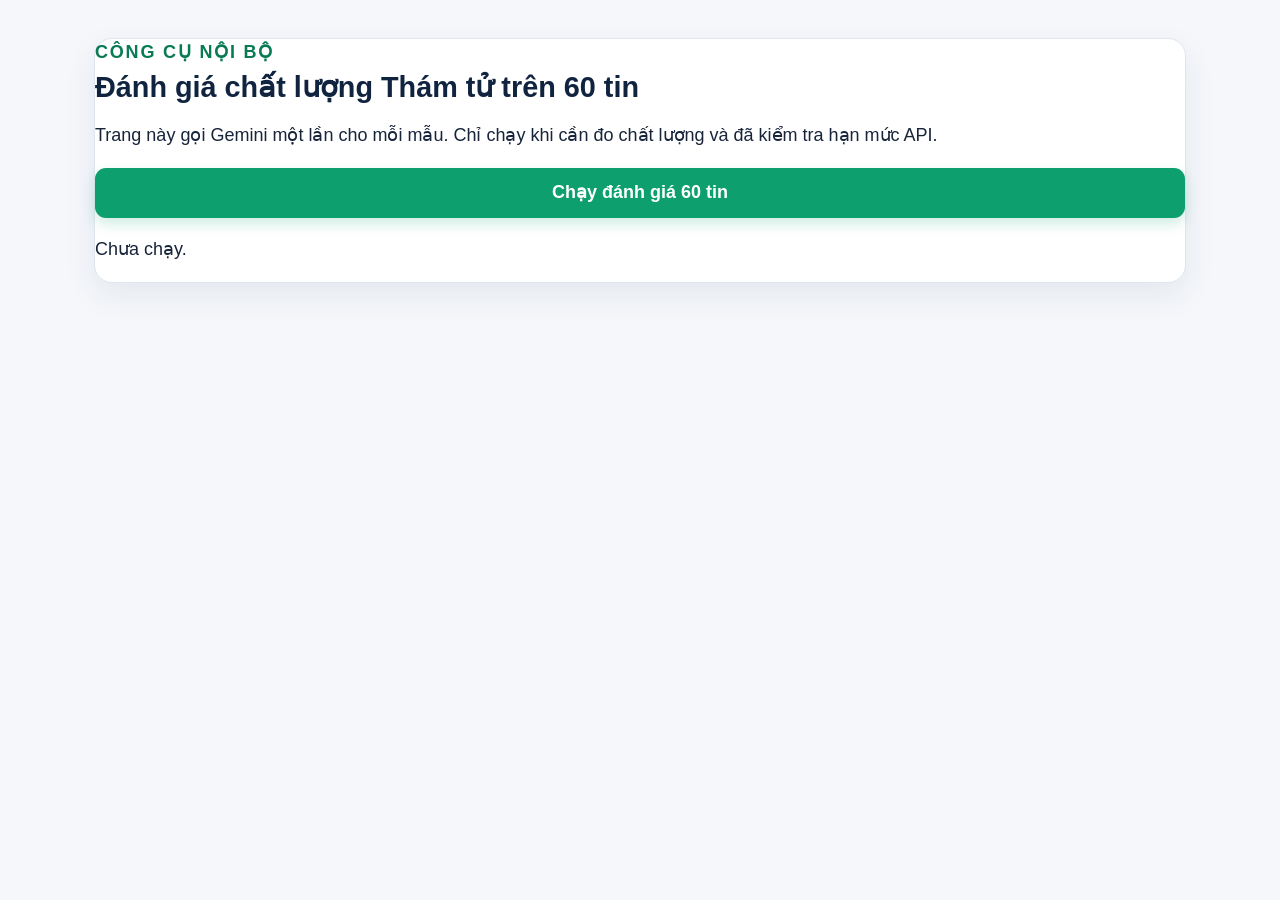
<file: evaluation.html>
<!DOCTYPE html>
<html lang="vi">
<head>
    <meta charset="UTF-8">
    <meta name="viewport" content="width=device-width, initial-scale=1.0">
    <title>ScamCheck - Đánh giá 60 tin</title>
    <link rel="stylesheet" href="style.css">
</head>
<body class="evaluation-page">
    <main>
        <div class="content-card evaluation-card">
            <p class="eyebrow">Công cụ nội bộ</p>
            <h1>Đánh giá chất lượng Thám tử trên 60 tin</h1>
            <p>Trang này gọi Gemini một lần cho mỗi mẫu. Chỉ chạy khi cần đo chất lượng và đã kiểm tra hạn mức API.</p>
            <button type="button" id="runEvaluationBtn" class="primary-action">Chạy đánh giá 60 tin</button>
            <button type="button" id="downloadEvaluationBtn" class="utility-btn hidden">Tải báo cáo JSON</button>
            <p id="evaluationProgress" aria-live="polite">Chưa chạy.</p>
            <div id="evaluationSummary"></div>
            <div class="evaluation-table-wrap"><table id="evaluationTable"></table></div>
        </div>
    </main>
    <script src="frontend-config.js"></script>
    <script src="evaluation-dataset.js"></script>
    <script type="module" src="evaluation.js"></script>
</body>
</html>
</file>
<file: style.css>
* { box-sizing: border-box; }

:root {
    --navy: #10233f;
    --navy-soft: #203b60;
    --blue: #2563eb;
    --blue-light: #eaf2ff;
    --green: #0d9f6e;
    --green-dark: #087a55;
    --green-light: #e5f7f0;
    --orange: #e87922;
    --red: #d83a3a;
    --ink: #17243a;
    --muted: #66758c;
    --line: #dfe6ef;
    --surface: #fff;
    --canvas: #f5f7fb;
    --shadow: 0 12px 32px rgb(25 48 78 / 8%);
}

html { scroll-behavior: smooth; }
body {
    margin: 0;
    background: var(--canvas);
    color: var(--ink);
    font-family: Inter, "Segoe UI", Arial, sans-serif;
    font-size: 17px;
    line-height: 1.55;
}
button, textarea, input { font: inherit; }
button { cursor: pointer; }
.hidden { display: none !important; }

.app-shell { display: grid; min-height: 100vh; grid-template-columns: 276px minmax(0, 1fr); }
.sidebar {
    position: sticky;
    top: 0;
    display: flex;
    height: 100vh;
    flex-direction: column;
    padding: 28px 20px;
    border-right: 1px solid var(--line);
    background: #fbfcfe;
}
.brand { display: flex; align-items: center; gap: 12px; color: var(--navy); text-decoration: none; }
.brand-mark {
    display: grid;
    width: 46px;
    height: 46px;
    place-items: center;
    border-radius: 14px 14px 20px 20px;
    background: var(--green);
    box-shadow: 0 6px 14px rgb(13 159 110 / 23%);
    color: #fff;
    font-size: 1.45rem;
    font-weight: 900;
}
.brand strong, .brand small { display: block; }
.brand strong { font-size: 1.18rem; }
.brand small { color: var(--muted); font-size: .76rem; }
.category-navigation { margin-top: 48px; }
.nav-label { margin: 0 12px 10px; color: #8a96a8; font-size: .72rem; font-weight: 800; letter-spacing: .12em; text-transform: uppercase; }
.category-btn {
    display: flex;
    width: 100%;
    align-items: center;
    gap: 12px;
    margin: 5px 0;
    padding: 12px;
    border: 0;
    border-radius: 13px;
    background: transparent;
    color: #52627a;
    text-align: left;
}
.category-btn:hover { background: #f0f4f8; color: var(--navy); }
.category-btn.is-active { background: var(--green-light); color: var(--green-dark); }
.category-icon {
    display: grid;
    flex: 0 0 40px;
    height: 40px;
    place-items: center;
    border: 1px solid var(--line);
    border-radius: 11px;
    background: #fff;
    font-size: 1.25rem;
    font-weight: 800;
}
.category-btn.is-active .category-icon { border-color: #b8e9d8; background: #fff; }
.category-btn strong, .category-btn small { display: block; }
.category-btn strong { font-size: .95rem; }
.category-btn small { margin-top: 2px; color: #8793a5; font-size: .7rem; font-weight: 500; }
.sidebar-tip { display: flex; gap: 10px; margin-top: auto; padding: 14px; border: 1px solid #cfe9df; border-radius: 14px; background: var(--green-light); }
.sidebar-tip p { margin: 0; color: #426356; font-size: .73rem; line-height: 1.45; }
.sidebar-tip strong { display: block; margin-bottom: 2px; color: var(--green-dark); font-size: .78rem; }

.main-column { min-width: 0; }
.main-column { display: flex; min-height: 100vh; flex-direction: column; }
.main-column main { flex: 1; }
.topbar { display: flex; min-height: 102px; align-items: center; justify-content: space-between; padding: 20px clamp(24px, 5vw, 64px); border-bottom: 1px solid var(--line); background: rgb(255 255 255 / 88%); }
.eyebrow { margin: 0 0 3px; color: var(--green-dark); font-size: .72rem; font-weight: 800; letter-spacing: .1em; text-transform: uppercase; }
h1, h2, h3, h4, p { overflow-wrap: break-word; }
h1 { margin: 0; color: var(--navy); font-size: clamp(1.35rem, 3vw, 1.8rem); line-height: 1.2; }
h2 { margin: 9px 0; color: var(--navy); font-size: clamp(1.7rem, 4vw, 2.45rem); line-height: 1.18; }
h3 { color: var(--navy); }
.safety-status { display: flex; align-items: center; gap: 8px; padding: 8px 13px; border: 1px solid #cceadd; border-radius: 999px; background: #f3fbf8; color: var(--green-dark); font-size: .78rem; font-weight: 700; }
.safety-status span { width: 8px; height: 8px; border-radius: 50%; background: var(--green); box-shadow: 0 0 0 4px rgb(13 159 110 / 12%); }
.safety-status #systemStatusText { width: auto; height: auto; border-radius: 0; background: transparent; box-shadow: none; }
.safety-status.is-checking { border-color: #d7dfeb; background: #f7f9fc; color: #5f6f85; }
.safety-status.is-checking > span:first-child { background: #8793a5; box-shadow: 0 0 0 4px rgb(135 147 165 / 14%); }
.safety-status.is-offline { border-color: #efc1c1; background: #fff4f4; color: #9f2020; }
.safety-status.is-offline > span:first-child { background: #d83a3a; box-shadow: 0 0 0 4px rgb(216 58 58 / 13%); }
main { width: min(100%, 1220px); margin-inline: auto; padding: 38px clamp(24px, 5vw, 64px) 60px; }

.welcome-panel { display: flex; align-items: center; justify-content: space-between; gap: 30px; margin-bottom: 28px; padding: 28px 34px; overflow: hidden; border: 1px solid #cceadf; border-radius: 20px; background: linear-gradient(120deg, #f0faf6 0%, #f9fcfb 70%); }
.welcome-panel p, .section-intro p { max-width: 700px; margin: 0; color: var(--muted); }
.section-tag { display: inline-flex; padding: 5px 10px; border-radius: 999px; background: #dff5ec; color: var(--green-dark); font-size: .72rem; font-weight: 800; letter-spacing: .07em; text-transform: uppercase; }
.section-tag.blue { background: var(--blue-light); color: #2358bd; }
.section-tag.orange { background: #fff0e4; color: #b5530a; }
.shield-visual { display: grid; flex: 0 0 90px; height: 98px; place-items: center; border-radius: 28px 28px 42px 42px; background: var(--green); box-shadow: 0 15px 35px rgb(13 159 110 / 22%); color: #fff; font-size: 2.8rem; font-weight: 800; }
.checker-grid { display: grid; grid-template-columns: minmax(0, 1fr); gap: 22px; align-items: start; }
.content-card { border: 1px solid var(--line); border-radius: 18px; background: var(--surface); box-shadow: var(--shadow); }
.input-card, .guide-card, .practice-card, .history-card { padding: clamp(22px, 4vw, 34px); }
.card-heading, .card-heading > div, .history-heading { display: flex; align-items: center; justify-content: space-between; gap: 12px; }
.card-heading { margin-bottom: 25px; }
.card-heading h3, .history-heading h3 { margin: 0; font-size: 1.15rem; }
.step-number { display: inline-grid; width: 32px; height: 32px; place-items: center; border-radius: 9px; background: var(--green-light); color: var(--green-dark); font-weight: 800; }
.privacy-note { color: var(--muted); font-size: .72rem; }
label { display: block; margin-bottom: 8px; color: #35445b; font-size: .86rem; font-weight: 700; }
textarea { width: 100%; min-height: 180px; padding: 16px; border: 1.5px solid #cfd8e5; border-radius: 13px; outline: none; color: var(--ink); line-height: 1.6; resize: vertical; transition: .2s; }
textarea:focus { border-color: var(--green); box-shadow: 0 0 0 4px rgb(13 159 110 / 10%); }
textarea::placeholder { color: #9aa5b5; }
.word-count { margin: 6px 0 0; color: var(--muted); text-align: right; font-weight: 700; }
.word-count.is-over-limit { color: #b42318; }
textarea[aria-invalid="true"] { border-color: #c43232; box-shadow: 0 0 0 4px rgb(196 50 50 / 10%); }
.input-validation-message {
    display: flex;
    align-items: center;
    gap: 10px;
    margin: 10px 0 0;
    padding: 12px 14px;
    border: 2px solid #d56a6a;
    border-radius: 10px;
    background: #fff2f2;
    color: #922525;
    font-weight: 750;
}
.input-validation-message > span:first-child {
    display: grid;
    width: 28px;
    height: 28px;
    flex: 0 0 28px;
    place-items: center;
    border-radius: 50%;
    background: #c43232;
    color: #fff;
    font-weight: 900;
}
.sample-messages { margin: 18px 0 22px; }
.sample-messages p { margin: 0 0 9px; color: var(--muted); font-size: .78rem; }
.sample-buttons { display: flex; flex-wrap: wrap; gap: 8px; }
.sample-btn { padding: 8px 11px; border: 1px solid var(--line); border-radius: 9px; background: #f8fafc; color: #52627a; font-size: .74rem; font-weight: 700; }
.sample-btn:hover { border-color: #a8d9c7; background: var(--green-light); color: var(--green-dark); }
.primary-action, .practice-choices button, .quiz-move-controls button, .submit-quiz-btn, .retry-quiz-btn, .next-quiz-set-btn { min-height: 50px; border: 0; border-radius: 11px; font-weight: 800; }
.primary-action { display: flex; width: 100%; align-items: center; justify-content: center; gap: 9px; background: var(--green); color: #fff; box-shadow: 0 6px 14px rgb(13 159 110 / 20%); }
.primary-action:hover { background: var(--green-dark); }
button:focus-visible, textarea:focus-visible, input:focus-visible, a:focus-visible, .history-item:focus-visible { outline: 3px solid #f5a623; outline-offset: 3px; }
button:disabled { cursor: not-allowed; opacity: .55; }
.guide-card { position: sticky; top: 122px; }
.guide-card > h3 { margin: 14px 0 22px; font-size: 1.1rem; }
.warning-list { display: grid; gap: 17px; margin: 0; padding: 0; list-style: none; }
.warning-list li { display: flex; align-items: center; gap: 12px; }
.warning-list li > span { display: grid; flex: 0 0 37px; height: 37px; place-items: center; border-radius: 10px; background: #fff3e9; color: var(--orange); font-weight: 900; }
.warning-list strong, .warning-list small { display: block; }
.warning-list strong { color: #34435a; font-size: .82rem; }
.warning-list small { color: var(--muted); font-size: .7rem; }
.guide-footer { margin: 23px 0 0; padding: 13px; border-radius: 10px; background: #f4f7fa; color: var(--muted); font-size: .74rem; }
.loading-indicator { display: flex; align-items: center; gap: 10px; margin-top: 14px; color: var(--green-dark); font-size: .8rem; font-weight: 700; }
.spinner { width: 20px; height: 20px; border: 3px solid #cdebe0; border-top-color: var(--green); border-radius: 50%; animation: spin .8s linear infinite; }
@keyframes spin { to { transform: rotate(360deg); } }

.result-card { margin-top: 24px; padding: clamp(22px, 4vw, 34px); }
#result { white-space: pre-wrap; }
.detective-board { overflow: hidden; border: 1px solid #ccd7e5; border-radius: 18px; background: #f7f4ed; box-shadow: 0 12px 28px rgb(16 35 63 / 9%); white-space: normal; animation: board-enter .42s ease-out both; }
.case-header { display: grid; grid-template-columns: minmax(0, 1fr) minmax(220px, .52fr); gap: 24px; padding: clamp(22px, 4vw, 32px); border-bottom: 1px solid #cdd5de; background: linear-gradient(135deg, #172b46, #243f61); color: #fff; }
.case-kicker, .case-source-label, .evidence-label { display: block; font-size: .7rem; font-weight: 850; letter-spacing: .1em; text-transform: uppercase; }
.case-kicker { margin-bottom: 5px; color: #b9cbe1; }
.case-header .case-heading h3 { margin: 0; color: #fff; font-size: clamp(1.35rem, 3vw, 1.9rem); }
.case-metadata { display: flex; flex-wrap: wrap; gap: 10px 28px; margin: 18px 0 0; }
.case-metadata div { min-width: 150px; }
.case-metadata dt { color: #b9cbe1; font-size: .68rem; font-weight: 750; text-transform: uppercase; }
.case-metadata dd { margin: 2px 0 0; color: #fff; font-family: ui-monospace, SFMono-Regular, Consolas, monospace; font-size: .8rem; font-weight: 750; }
.case-header .risk-badge { align-self: center; min-height: 80px; margin: 0; padding: 16px 20px; border-width: 1px; box-shadow: none; }
.case-header .risk-badge::before { width: 40px; height: 40px; flex-basis: 40px; font-size: 1.2rem; }
.case-header .risk-copy strong { font-size: clamp(1.25rem, 3vw, 1.7rem); }
.case-source { margin: clamp(20px, 4vw, 30px); padding: 18px 20px; border: 1px solid #d5d0c6; border-left: 5px solid #64748b; border-radius: 8px; background: #fff; }
.case-source-label { margin-bottom: 9px; color: #59677a; }
.case-source .message-content { color: #26364d; line-height: 1.75; }
.detective-board > .fake-domain-warning { margin: 0 clamp(20px, 4vw, 30px) 24px; }
.evidence-timeline { padding: 0 clamp(20px, 4vw, 30px) clamp(24px, 4vw, 34px); }
.evidence-timeline > h4 { margin: 0 0 18px; color: #253a56; font-size: 1.06rem; }
.evidence-list { margin: 0; padding: 0; list-style: none; }
.evidence-step { position: relative; padding: 0 0 30px 44px; animation: evidence-enter .42s ease-out both; animation-delay: calc(90ms + var(--evidence-index, 0) * 70ms); }
.evidence-step::before { position: absolute; z-index: 1; top: 23px; left: 10px; width: 13px; height: 13px; border: 4px solid #f7f4ed; border-radius: 50%; background: #64748b; box-shadow: 0 0 0 2px #64748b; content: ""; }
.evidence-step:not(:last-child)::after { position: absolute; top: 34px; bottom: -4px; left: 17px; width: 2px; background: repeating-linear-gradient(to bottom, #9aa6b5 0 7px, transparent 7px 13px); content: ""; }
.evidence-card { padding: 20px; border: 1px solid #d7dce3; border-top: 4px solid #64748b; border-radius: 11px; background: #fff; box-shadow: 0 6px 15px rgb(16 35 63 / 6%); }
.evidence-card.evidence-yellow { border-top-color: #b17d00; }
.evidence-card.evidence-red { border-top-color: #b52c2c; }
.evidence-card-heading { display: grid; grid-template-columns: 42px minmax(0, 1fr) auto; align-items: start; gap: 12px; }
.evidence-number { display: grid; width: 42px; height: 42px; place-items: center; border-radius: 8px; background: #eef1f5; color: #34445a; font-family: ui-monospace, SFMono-Regular, Consolas, monospace; font-weight: 900; }
.evidence-label { color: #67758a; }
.evidence-card h4 { margin: 3px 0 0; color: #223650; font-size: 1rem; line-height: 1.35; }
.evidence-severity { align-self: start; padding: 5px 9px; border-radius: 999px; font-size: .68rem; font-weight: 850; white-space: nowrap; }
.severity-green { background: #dff5e9; color: #12643b; }
.severity-yellow { background: #fff0b5; color: #674b00; }
.severity-red { background: #fde1e1; color: #962222; }
.evidence-explanation { margin: 15px 0 10px; color: #56667c; }
.evidence-quote { margin: 0; padding: 13px 16px; border-left: 4px solid #9ba8b8; border-radius: 6px; background: #f6f7f9; color: #27384f; font-style: italic; }
.no-evidence-note { display: flex; align-items: center; gap: 13px; padding: 17px 19px; border: 1px solid #b9dfcf; border-radius: 10px; background: #fff; color: #12643b; }
.no-evidence-note > span { display: grid; width: 34px; height: 34px; flex: 0 0 34px; place-items: center; border-radius: 50%; background: var(--green); color: #fff; font-weight: 900; }
.no-evidence-note p, .no-evidence-note strong { display: block; margin: 0; }
.conclusion-step { padding-bottom: 0; }
.conclusion-step::before { top: 27px; background: #243f61; box-shadow: 0 0 0 2px #243f61; }
.final-conclusion { display: flex; align-items: center; gap: 16px; padding: 20px; border: 2px solid; border-radius: 12px; background: #fff; }
.conclusion-icon { display: grid; width: 46px; height: 46px; flex: 0 0 46px; place-items: center; border-radius: 50%; background: #243f61; color: #fff; font-size: 1.35rem; font-weight: 900; }
.final-conclusion h4 { margin: 2px 0; color: inherit; font-size: 1.35rem; }
.final-conclusion p { margin: 0; color: #435269; }
.conclusion-green { border-color: #4e9c75; color: #12643b; }
.conclusion-yellow { border-color: #b88a18; color: #6b5006; }
.conclusion-red { border-color: #c14a4a; color: #962222; }
.recommended-actions-panel { margin-top: 22px; }
.visually-hidden { position: absolute !important; width: 1px !important; height: 1px !important; padding: 0 !important; margin: -1px !important; overflow: hidden !important; clip: rect(0, 0, 0, 0) !important; white-space: nowrap !important; border: 0 !important; }
@keyframes board-enter { from { opacity: 0; transform: translateY(10px); } to { opacity: 1; transform: translateY(0); } }
@keyframes evidence-enter { from { opacity: 0; transform: translateY(8px); } to { opacity: 1; transform: translateY(0); } }
.risk-badge { display: flex; width: 100%; min-height: 94px; align-items: center; gap: 19px; margin-bottom: 22px; padding: 21px 28px; border: 2px solid currentColor; border-radius: 17px; box-shadow: 0 9px 24px rgb(16 35 63 / 9%); }
.risk-badge::before { display: grid; width: 48px; height: 48px; flex: 0 0 48px; place-items: center; border-radius: 50%; background: var(--risk-accent); color: #fff; content: "!"; font-size: 1.55rem; font-weight: 900; box-shadow: 0 5px 12px rgb(16 35 63 / 14%); }
.risk-copy, .risk-copy span, .risk-copy strong { display: block; }
.risk-copy span { margin-bottom: 2px; font-size: .72rem; font-weight: 850; letter-spacing: .1em; line-height: 1.2; text-transform: uppercase; opacity: .78; }
.risk-copy strong { font-size: clamp(1.55rem, 4vw, 2.15rem); font-weight: 900; letter-spacing: -.025em; line-height: 1.08; }
.risk-green { --risk-accent: #147443; background: #e1f5e9; color: #147443; }
.risk-green::before { content: "✓"; }
.risk-yellow { --risk-accent: #795800; background: #fff5cf; color: #795800; }
.risk-red { --risk-accent: #a62121; background: #fde6e6; color: #a62121; }
.analysis-section { margin-top: 16px; padding: 20px; border-radius: 13px; white-space: normal; }
.analysis-section h3 { margin: 0 0 12px; }
.analysis-section h4 { margin: 20px 0 8px; }
.technical-analysis { border: 1px solid #cfe0ef; background: #f6faff; }
.safe-result-summary { border: 1px solid #b9dfcf; background: #f3fbf7; }
.safe-result-summary h3 { color: var(--green-dark); }
.safe-confirmation { display: flex; align-items: center; gap: 10px; margin: 18px 0 0; padding: 13px 15px; border-radius: 10px; background: #dff5e9; color: #12643b; font-weight: 750; }
.safe-confirmation span { display: grid; flex: 0 0 28px; height: 28px; place-items: center; border-radius: 50%; background: var(--green); color: #fff; font-weight: 900; }
.unsupported-language { display: flex; align-items: flex-start; gap: 15px; border: 1px solid #e3c886; background: #fff9e9; }
.unsupported-language > span { display: grid; flex: 0 0 42px; height: 42px; place-items: center; border-radius: 11px; background: #f5a623; color: #fff; font-weight: 900; }
.unsupported-language h3 { margin: 0 0 5px; color: #76520a; }
.unsupported-language p { margin: 0; color: #6d5a2d; }
.psychology-analysis { border: 1px solid #d9d0ef; background: #faf8ff; }
.psychology-analysis p { margin: 0; }
.recommended-actions { padding-left: 24px; }
mark { padding: .08em .2em; border-radius: 3px; background: #ffe778; color: #1f2937; font-weight: 700; }
.fake-domain-warning { margin-top: 14px; padding: 14px; border: 2px solid var(--red); border-radius: 10px; background: #fff0f0; color: #9f2020; }

.section-intro { margin-bottom: 28px; padding: 6px 2px; }
.section-intro h2 { margin-top: 12px; }
.practice-workspace { width: 100%; }
.quiz-kicker { color: #6b7280; font-size: .7rem; font-weight: 800; letter-spacing: .1em; text-transform: uppercase; }
.quiz-progress-summary { min-width: 86px; text-align: right; }
.quiz-progress-summary strong, .quiz-progress-summary span { display: block; }
.quiz-progress-summary strong { color: var(--blue); font-size: 1.1rem; }
.quiz-progress-summary span { color: var(--muted); font-size: .7rem; }
.quiz-progress-track { height: 6px; margin-top: 18px; overflow: hidden; border-radius: 999px; background: #e8edf5; }
.quiz-progress-track span { display: block; width: 0; height: 100%; background: var(--blue); transition: width .25s ease; }
.quiz-exam-layout { display: grid; grid-template-columns: minmax(0, 1fr) 280px; align-items: start; gap: 20px; }
.quiz-question-panel { min-width: 0; min-height: 520px; padding: 28px 30px 24px; }
.question-card-heading { display: flex; align-items: flex-start; justify-content: space-between; gap: 20px; margin-bottom: 26px; padding-bottom: 20px; border-bottom: 1px solid #e7ebf1; }
.question-card-heading h3 { margin: 4px 0 0; font-size: 1.12rem; }
.practice-score { display: inline-flex; flex: 0 0 auto; margin: 0; padding: 6px 11px; border-radius: 6px; background: #eef4ff; color: #2458af; font-size: .76rem; font-weight: 800; }
.practice-question { min-height: 190px; }
.practice-question .question-prompt { margin: 0 0 14px; color: var(--navy); font-size: 1.05rem; font-weight: 800; }
.practice-message { margin: 0; padding: 20px 22px; border: 1px solid #dce3ed; border-left: 4px solid #91a7c6; border-radius: 8px; background: #f8fafc; color: #263750; font-size: 1.02rem; line-height: 1.7; }
.practice-hint-area { margin-top: 15px; }
.practice-hint-btn {
    display: inline-flex;
    min-height: 46px;
    align-items: center;
    gap: 8px;
    padding: 9px 14px;
    border: 2px solid #e1ad47;
    border-radius: 10px;
    background: #fffaf0;
    color: #71500b;
    font-weight: 850;
}
.practice-hint-btn:hover, .practice-hint-btn[aria-expanded="true"] { border-color: #c18409; background: #fff1c9; }
.practice-hint {
    margin-top: 10px;
    padding: 14px 16px;
    border: 1px solid #e5c77b;
    border-left: 5px solid #d69511;
    border-radius: 10px;
    background: #fff9e8;
    color: #604b1e;
}
.practice-hint strong { color: #6d4b05; }
.practice-choices { display: grid; gap: 12px; margin-top: 22px; }
.practice-choices button { display: flex; width: 100%; min-height: 58px; align-items: center; gap: 14px; padding: 10px 16px; border: 1px solid #d5dce7; border-radius: 8px; background: #fff; color: #263750; text-align: left; transition: border-color .16s, background .16s, box-shadow .16s; }
.practice-choices button:hover { border-color: #7ca5e8; background: #f7faff; }
.answer-letter { display: grid; flex: 0 0 34px; height: 34px; place-items: center; border: 1px solid #cbd4e1; border-radius: 50%; background: #f7f9fc; color: #64748b; font-weight: 800; }
.practice-choices button[aria-pressed="true"] { border-color: var(--blue); background: #eef5ff; box-shadow: 0 0 0 2px rgb(37 99 235 / 12%); color: #174da6; }
.practice-choices button[aria-pressed="true"] .answer-letter { border-color: var(--blue); background: var(--blue); color: #fff; }
.quiz-move-controls { display: flex; justify-content: space-between; gap: 12px; margin-top: 30px; padding-top: 20px; border-top: 1px solid #edf0f4; }
.quiz-move-controls button { min-width: 138px; padding-inline: 18px; }
.secondary-quiz-btn { border: 1px solid #c7d0de !important; background: #fff; color: #315a93; }
.secondary-quiz-btn:not(:disabled):hover { border-color: var(--blue) !important; background: #f4f8ff; }
.question-navigation { position: sticky; top: 122px; padding: 22px 20px 20px; background: #fff; box-shadow: 0 6px 22px rgb(25 48 78 / 7%); }
.question-navigation-heading { display: flex; align-items: center; justify-content: space-between; gap: 12px; }
.question-navigation-heading p { margin: 3px 0 0; color: var(--navy); font-size: .92rem; font-weight: 800; }
.question-number-list { display: grid; grid-template-columns: repeat(5, 1fr); gap: 9px; margin-top: 18px; }
.question-number-btn { aspect-ratio: 1; min-width: 0; border: 1px solid #cfd7e3; border-radius: 6px; background: #fff; color: #5f6f85; font-weight: 750; }
.question-number-btn:hover { border-color: #7ca5e8; }
.question-number-btn.is-answered { border-color: var(--blue); background: var(--blue); color: #fff; }
.question-number-btn.is-current { border-color: #f59e0b; box-shadow: 0 0 0 3px rgb(245 158 11 / 22%); }
.question-legend { display: flex; flex-wrap: wrap; gap: 9px 14px; margin-top: 20px; color: var(--muted); font-size: .7rem; }
.question-legend span { display: inline-flex; align-items: center; gap: 6px; }
.question-legend i { width: 12px; height: 12px; border-radius: 3px; }
.legend-current { border: 2px solid #f59e0b; background: #fff; }
.legend-answered { background: var(--blue); }
.submit-quiz-btn { width: 100%; margin-top: 24px; background: var(--blue); color: #fff; }
.submit-quiz-btn:not(:disabled):hover { background: #174fbd; }
.quiz-submit-hint { margin: 9px 0 0; color: var(--muted); font-size: .7rem; text-align: center; }
.quiz-results { margin-top: 20px; padding: 22px; border: 1px solid #b9d2f5; border-radius: 14px; background: #f7faff; }
.quiz-results h3 { margin-top: 0; }
.quiz-score-summary { color: var(--navy); font-size: 1.2rem; font-weight: 800; }
.quiz-review-intro { margin: 4px 0 18px; color: var(--muted); }
.quiz-review-intro strong { color: var(--navy); }
.quiz-review-list { display: grid; gap: 16px; padding: 0; list-style: none; }
.quiz-review-item { padding: 19px; border: 1px solid; border-left-width: 6px; border-radius: 13px; }
.quiz-review-item.is-correct { border-color: #8dcab0; border-left-color: #16825a; background: #f2fbf7; color: #12643b; }
.quiz-review-item.is-incorrect { border-color: #e5abab; border-left-color: #c43232; background: #fff7f7; color: #8f2424; }
.quiz-review-heading { display: flex; align-items: center; justify-content: space-between; gap: 12px; }
.quiz-review-number { color: var(--navy); font-weight: 900; }
.quiz-review-status { padding: 5px 10px; border-radius: 999px; font-size: .82rem; white-space: nowrap; }
.is-correct .quiz-review-status { background: #d2f2e3; color: #0d6947; }
.is-incorrect .quiz-review-status { background: #f9dddd; color: #a32121; }
.quiz-review-question {
    margin: 14px 0;
    padding: 15px 17px;
    border: 1px solid #dce4ee;
    border-radius: 10px;
    background: #fff;
    color: #263750;
    font-weight: 650;
    line-height: 1.65;
}
.quiz-review-answers { display: grid; grid-template-columns: repeat(2, minmax(0, 1fr)); gap: 10px; }
.quiz-review-answers p { display: grid; gap: 3px; margin: 0; padding: 12px 14px; border-radius: 10px; }
.quiz-review-answers span { color: #65758a; font-size: .78rem; font-weight: 750; }
.quiz-user-answer { border: 1px solid #edb8b8; background: #fff; }
.quiz-user-answer b { color: #a32121; text-decoration: line-through; text-decoration-thickness: 2px; }
.quiz-correct-answer { border: 2px solid #61af8d; background: #e8f8f1; }
.quiz-correct-answer strong { color: #075e40; font-size: 1.08rem; font-weight: 950; }
.quiz-review-explanation { margin: 13px 0 0; color: #506279; font-weight: 500; }
.quiz-review-explanation strong { color: var(--navy); }
.quiz-advice { padding: 15px; border-radius: 10px; background: #fff5cf; color: #6e5305; }
.quiz-result-actions { display: grid; grid-template-columns: repeat(2, minmax(0, 1fr)); gap: 12px; margin-top: 18px; }
.retry-quiz-btn, .next-quiz-set-btn { width: 100%; min-height: 58px; padding: 10px 14px; color: #fff; }
.retry-quiz-btn { background: var(--green); }
.retry-quiz-btn:hover { background: var(--green-dark); }
.next-quiz-set-btn { background: var(--blue); }
.next-quiz-set-btn:hover { background: #174fbd; }

.history-heading { padding-bottom: 18px; border-bottom: 1px solid var(--line); }
.history-heading span { color: var(--muted); font-size: .72rem; }
.history-list { display: grid; gap: 10px; margin-top: 18px; }
.history-item { position: relative; width: 100%; min-height: 76px; padding: 15px 46px 15px 17px; border: 1px solid var(--line); border-radius: 12px; background: #fbfcfd; color: var(--ink); text-align: left; }
.history-item::after { position: absolute; top: 50%; right: 18px; color: #9ba7b7; content: "→"; transform: translateY(-50%); }
.history-item:hover { border-color: #a8d9c7; background: #f3fbf8; }
.history-item strong { color: var(--green-dark); }
.empty-state { margin: 0; padding: 50px 20px; border: 1px dashed #cbd5e1; border-radius: 12px; color: var(--muted); text-align: center; }
footer { padding: 22px 30px 30px; color: var(--muted); font-size: .72rem; text-align: center; }
.floating-guide-assistant {
    position: fixed;
    z-index: 60;
    right: 22px;
    bottom: 22px;
    display: flex;
    min-height: 58px;
    align-items: center;
    gap: 10px;
    padding: 7px 16px 7px 8px;
    border: 2px solid #fff;
    border-radius: 999px;
    background: #173b70;
    box-shadow: 0 10px 28px rgb(16 35 63 / 28%);
    color: #fff;
    font-weight: 850;
    transition: transform .18s ease, background .18s ease, box-shadow .18s ease;
}
.floating-guide-assistant:hover { background: #0f2f5d; box-shadow: 0 13px 32px rgb(16 35 63 / 34%); transform: translateY(-2px); }
.floating-guide-assistant.is-active { background: var(--green-dark); }
.floating-guide-logo {
    display: grid;
    width: 40px;
    height: 40px;
    flex: 0 0 40px;
    place-items: center;
    border-radius: 50%;
    background: #fff;
    color: #174da6;
    font-size: .82rem;
    font-weight: 950;
}
.floating-guide-assistant.is-active .floating-guide-logo { color: var(--green-dark); }
.floating-guide-label { white-space: nowrap; }

@media (max-width: 900px) {
    .app-shell { grid-template-columns: 1fr; }
    .sidebar { position: sticky; z-index: 20; top: 0; display: block; width: 100%; height: auto; padding: 12px 18px 0; border-right: 0; border-bottom: 1px solid var(--line); }
    .brand { position: absolute; top: 12px; left: 18px; }
    .brand-mark { width: 38px; height: 38px; border-radius: 11px 11px 16px 16px; font-size: 1.1rem; }
    .brand small { display: none; }
    .category-navigation { display: flex; justify-content: flex-end; gap: 3px; margin: 0; }
    .nav-label, .category-btn small, .sidebar-tip { display: none; }
    .category-btn { width: auto; margin: 0; padding: 7px 9px 11px; flex-direction: column; gap: 3px; font-size: .7rem; }
    .category-btn strong { font-size: .7rem; }
    .category-icon { width: 27px; height: 27px; flex-basis: 27px; border: 0; background: transparent; font-size: 1rem; }
    .category-btn.is-active { border-radius: 10px 10px 0 0; }
    .topbar { min-height: 82px; }
    .checker-grid { grid-template-columns: 1fr; }
    .guide-card { position: static; }
    .quiz-exam-layout { grid-template-columns: 1fr; }
    .question-navigation { position: static; }
    .question-number-list { grid-template-columns: repeat(10, minmax(38px, 1fr)); }
}

@media (max-width: 580px) {
    body { font-size: 16px; }
    .brand strong { display: none; }
    .category-navigation { justify-content: space-between; margin-left: 47px; }
    .category-btn { flex: 1; }
    .topbar { padding: 16px 20px; }
    .safety-status { display: none; }
    main { padding: 24px 16px 42px; }
    .welcome-panel { padding: 22px; }
    .shield-visual { display: none; }
    .privacy-note { display: none; }
    .sample-buttons { display: grid; grid-template-columns: 1fr; }
    .sample-btn { text-align: left; }
    .quiz-progress-summary { min-width: 82px; }
    .quiz-question-panel { padding: 22px 18px 18px; }
    .question-card-heading { align-items: flex-start; margin-bottom: 22px; }
    .practice-message { padding: 16px; }
    .question-navigation { padding: 22px 18px; }
    .question-number-list { grid-template-columns: repeat(5, 1fr); }
    .quiz-move-controls button { min-width: 0; flex: 1; padding-inline: 10px; }
    .history-heading { align-items: flex-start; flex-direction: column; }
    .floating-guide-assistant {
        right: 13px;
        bottom: 13px;
        width: 58px;
        min-height: 58px;
        justify-content: center;
        padding: 7px;
    }
    .floating-guide-logo { width: 42px; height: 42px; flex-basis: 42px; }
    .floating-guide-label {
        position: absolute;
        width: 1px;
        height: 1px;
        padding: 0;
        margin: -1px;
        overflow: hidden;
        clip: rect(0, 0, 0, 0);
        white-space: nowrap;
    }
}

/* Tính năng vận hành, tiếp cận và các luồng nâng cao */
.topbar-tools, .share-controls, .library-filters { display: flex; align-items: center; flex-wrap: wrap; gap: 9px; }
.ai-usage { padding: 8px 12px; border-radius: 999px; background: #eef4ff; color: #244f91; font-weight: 800; }
.utility-btn, .voice-btn, .danger-outline-btn, .share-controls button, .library-filters button, #closeLibraryDetail {
    min-height: 44px; padding: 9px 13px; border: 1px solid #b8c6d9; border-radius: 10px; background: #fff; color: var(--navy); font-weight: 750;
}
.utility-btn[aria-pressed="true"], .library-filters button[aria-pressed="true"] { border-color: var(--green-dark); background: var(--green-light); color: var(--green-dark); }
.voice-btn { width: 100%; margin-top: 10px; border-color: #9ac9b8; color: var(--green-dark); }
.voice-btn[aria-pressed="true"] { border-color: #b42318; background: #fff0f0; color: #b42318; }
.assistive-status { min-height: 1.5em; margin: 6px 0 0; color: var(--muted); }
.danger-outline-btn, .history-delete-btn { border-color: #d9a8a8; color: #9f2020; }
.history-row { display: grid; grid-template-columns: minmax(0, 1fr) auto; gap: 9px; }
.history-delete-btn { min-width: 64px; border: 1px solid; border-radius: 10px; background: #fff7f7; font-weight: 800; }
.ai-log-panel { margin-top: 24px; overflow: hidden; border: 1px solid var(--line); border-radius: 14px; background: #fbfcfe; }
.ai-log-panel summary { display: flex; min-height: 60px; align-items: center; gap: 10px; padding: 14px 18px; cursor: pointer; color: var(--navy); font-weight: 800; list-style: none; }
.ai-log-panel summary::-webkit-details-marker { display: none; }
.ai-log-panel summary::before { color: #64748b; content: "›"; font-size: 1.45em; line-height: 1; transition: transform .18s ease; }
.ai-log-panel[open] summary::before { transform: rotate(90deg); }
.ai-log-summary-title { min-width: 0; }
.ai-log-count { flex: 0 0 auto; margin-left: auto; padding: 5px 9px; border-radius: 999px; background: #eaf2ff; color: #2458af; font-size: .75em; font-weight: 800; white-space: nowrap; }
.ai-log-help { margin: 0; padding: 0 18px 14px 45px; border-bottom: 1px solid var(--line); color: var(--muted); font-size: .86em; }
#aiLogList { padding: 16px; }
.ai-log-table-wrap { max-height: 380px; overflow: auto; border: 1px solid #dce4ef; border-radius: 11px; background: #fff; }
.ai-log-table { width: 100%; min-width: 760px; border-spacing: 0; border-collapse: separate; color: var(--ink); text-align: left; }
.ai-log-table thead { position: sticky; z-index: 1; top: 0; }
.ai-log-table th { padding: 11px 13px; border-bottom: 1px solid #dce4ef; background: #f1f5fa; color: #5b6a7f; font-size: .72em; font-weight: 850; letter-spacing: .06em; text-transform: uppercase; }
.ai-log-table td { padding: 13px; border-bottom: 1px solid #e8edf3; font-size: .88em; vertical-align: middle; }
.ai-log-table tbody tr:last-child td { border-bottom: 0; }
.ai-log-table tbody tr:hover td { background: #f8fbff; }
.ai-log-table time, .ai-log-number { color: #53657d; white-space: nowrap; }
.ai-log-table code { display: inline-block; max-width: 210px; padding: 4px 7px; overflow: hidden; border-radius: 6px; background: #eef2f7; color: #34445a; font-size: .86em; text-overflow: ellipsis; vertical-align: middle; white-space: nowrap; }
.ai-role-badge { display: inline-flex; padding: 5px 8px; border: 1px solid #c9d9ef; border-radius: 999px; background: #f4f8ff; color: #2458af; font-weight: 800; white-space: nowrap; }
.ai-log-status { display: inline-flex; align-items: center; gap: 6px; font-weight: 750; }
.ai-log-status::before { width: 8px; height: 8px; flex: 0 0 8px; border-radius: 50%; content: ""; }
.ai-log-status.is-success { color: #087a55; }
.ai-log-status.is-success::before { background: #0d9f6e; }
.ai-log-status.is-error { color: #a12c2c; }
.ai-log-status.is-error::before { background: #d83a3a; }
.ai-log-empty { display: flex; align-items: center; gap: 13px; padding: 18px; border: 1px dashed #cbd6e4; border-radius: 11px; background: #fff; color: var(--muted); }
.ai-log-empty > span { display: grid; width: 42px; height: 42px; flex: 0 0 42px; place-items: center; border-radius: 12px; background: #eaf2ff; color: #2458af; font-size: .78em; font-weight: 900; }
.ai-log-empty strong { display: block; margin-bottom: 2px; color: var(--navy); }
.ai-log-empty p { margin: 0; }
.library-overview {
    position: relative;
    display: grid;
    grid-template-columns: minmax(230px, .7fr) minmax(280px, 1.6fr) auto;
    align-items: center;
    gap: 28px;
    margin: 25px 0 18px;
    padding: 24px 28px;
    overflow: hidden;
    border: 1px solid #1e4772;
    border-radius: 18px;
    background:
        radial-gradient(circle at 90% 0, rgb(46 120 181 / 38%), transparent 34%),
        linear-gradient(120deg, #0d2848, #143a61);
    box-shadow: 0 14px 34px rgb(16 35 63 / 14%);
    color: #fff;
}
.library-overview::after {
    position: absolute;
    right: -35px;
    bottom: -70px;
    width: 190px;
    height: 190px;
    border: 1px solid rgb(255 255 255 / 11%);
    border-radius: 50%;
    content: "";
}
.library-overview-number { position: relative; z-index: 1; }
.library-overview-number span {
    display: block;
    margin-bottom: 4px;
    color: #b9d9f4;
    font-size: .72em;
    font-weight: 850;
    letter-spacing: .08em;
    text-transform: uppercase;
}
.library-overview-number strong { display: block; color: #fff; font-size: clamp(1.7rem, 4vw, 2.3rem); line-height: 1.08; white-space: nowrap; }
.library-overview-copy { position: relative; z-index: 1; padding-left: 26px; border-left: 1px solid rgb(255 255 255 / 23%); }
.library-overview-copy p { margin: 0 0 9px; color: #f2f7fb; }
.library-overview-copy > div { display: flex; align-items: center; flex-wrap: wrap; gap: 10px 16px; color: #b9d9f4; font-size: .82em; }
.library-source-link { color: #0d6bd7; font-weight: 850; text-decoration-thickness: 1.5px; text-underline-offset: 3px; }
.library-overview .library-source-link { color: #fff; }
.library-reviewed {
    position: relative;
    z-index: 1;
    align-self: start;
    padding: 5px 9px;
    border: 1px solid rgb(255 255 255 / 25%);
    border-radius: 999px;
    background: rgb(255 255 255 / 9%);
    color: #d9eafa;
    font-size: .72em;
    font-weight: 750;
    white-space: nowrap;
}
.library-card { padding: clamp(22px, 4vw, 34px); }
.library-toolbar { display: flex; align-items: end; justify-content: space-between; gap: 18px; margin-bottom: 12px; }
.library-search { width: min(100%, 520px); margin: 0; }
.library-search span { display: block; margin-bottom: 7px; color: var(--navy); font-weight: 850; }
.library-search input {
    width: 100%;
    min-height: 50px;
    padding: 10px 15px;
    border: 1.5px solid #bcc9da;
    border-radius: 12px;
    background: #fbfcfe;
    color: var(--ink);
    outline: none;
}
.library-search input:focus { border-color: #2b68c8; box-shadow: 0 0 0 4px rgb(37 99 235 / 10%); }
.library-search input::placeholder { color: #758399; opacity: 1; }
.library-result-count { margin: 0 0 12px; color: #53657d; font-weight: 800; text-align: right; }
.library-simulation-note {
    margin: 0 0 18px;
    padding: 12px 14px;
    border: 1px solid #d9e3f0;
    border-radius: 10px;
    background: #f6f8fb;
    color: #53657d;
    font-size: .88em;
}
.library-simulation-note strong { color: #31455f; }
.library-filters { margin-bottom: 22px; }
.library-filters button { display: inline-flex; align-items: center; gap: 7px; }
.library-filters button span {
    display: inline-grid;
    min-width: 24px;
    height: 24px;
    place-items: center;
    padding: 0 6px;
    border-radius: 999px;
    background: #edf1f6;
    color: #53657d;
    font-size: .76em;
}
.library-filters button[aria-pressed="true"] span { background: #fff; color: var(--green-dark); }
.library-list { display: grid; grid-template-columns: repeat(3, minmax(0, 1fr)); gap: 15px; }
.library-item {
    display: flex;
    min-height: 272px;
    flex-direction: column;
    padding: 19px;
    border: 1px solid #d9e2ed;
    border-radius: 15px;
    background: #fff;
    box-shadow: 0 5px 15px rgb(25 48 78 / 4%);
    color: var(--navy);
    text-align: left;
    transition: border-color .18s ease, box-shadow .18s ease, transform .18s ease;
}
.library-item:hover {
    border-color: #93b7ea;
    box-shadow: 0 12px 26px rgb(25 79 147 / 11%);
    transform: translateY(-2px);
}
.library-item > span, .library-item > strong { display: block; }
.library-item-topline { display: flex !important; align-items: center; justify-content: space-between; gap: 8px; margin-bottom: 15px; }
.library-item-group, .library-item-channel {
    font-size: .72em;
    font-weight: 850;
}
.library-item-group {
    padding: 4px 8px;
    border-radius: 999px;
    background: var(--green-light);
    color: var(--green-dark);
}
.library-item-channel { color: #65758c; text-align: right; }
.library-item > strong { margin-bottom: 9px; font-size: 1.08em; line-height: 1.28; }
.library-item-summary { margin-bottom: 14px; color: #53657d; font-weight: 500; line-height: 1.5; }
.library-item-hook {
    margin-top: auto;
    padding-top: 12px;
    border-top: 1px solid #e6ebf2;
    color: #8c4c12;
    font-size: .86em;
    font-weight: 750;
}
.library-item-hook b { display: inline-block; margin-right: 7px; color: #aa570d; font-size: .78em; letter-spacing: .06em; text-transform: uppercase; }
.library-item-open { margin-top: 13px; color: #1f5ba8; font-size: .85em; font-weight: 850; }
.library-empty {
    display: grid;
    min-height: 190px;
    margin-top: 6px;
    place-content: center;
    padding: 28px;
    border: 1px dashed #b9c7d9;
    border-radius: 14px;
    background: #fafbfd;
    color: #5b6a80;
    text-align: center;
}
.library-empty strong, .library-empty span { display: block; }
.library-empty strong { margin-bottom: 5px; color: var(--navy); }
.library-detail {
    scroll-margin-top: 18px;
    margin-top: 28px;
    padding: clamp(20px, 4vw, 34px);
    border: 1px solid #b9d2f5;
    border-radius: 17px;
    background: #f8fbff;
    box-shadow: inset 0 4px 0 #2563eb;
    outline: none;
}
#closeLibraryDetail { margin-bottom: 22px; }
.library-detail-heading {
    display: grid;
    grid-template-columns: minmax(0, 1fr) minmax(170px, 230px);
    gap: 26px;
    align-items: start;
}
.library-detail-group, .library-detail-channel {
    display: inline-flex;
    margin-right: 7px;
    padding: 5px 9px;
    border-radius: 999px;
    font-size: .72em;
    font-weight: 850;
}
.library-detail-group { background: #e2efff; color: #1f58a7; }
.library-detail-channel { background: #e8f7f1; color: #087a55; }
.library-detail h3 { margin: 10px 0 6px; font-size: clamp(1.5rem, 3.4vw, 2rem); line-height: 1.18; }
.library-detail-heading p { margin: 0; color: #53657d; }
.library-hook-card {
    padding: 16px;
    border: 1px solid #f0c591;
    border-radius: 13px;
    background: #fff8ee;
}
.library-hook-card span, .library-hook-card strong { display: block; }
.library-hook-card span { margin-bottom: 3px; color: #a65a13; font-size: .72em; font-weight: 850; letter-spacing: .07em; text-transform: uppercase; }
.library-hook-card strong { color: #783c08; line-height: 1.35; }
.library-scenario { margin-top: 25px; padding: clamp(16px, 3vw, 24px); border: 1px solid #d5dfec; border-radius: 15px; background: #eef3f8; }
.library-scenario-intro { max-width: 720px; margin: 0 auto 17px; }
.library-scenario-intro > span, .library-detail-kicker, .library-evidence-heading > span {
    display: inline-block;
    color: #1f5da9;
    font-size: .72em;
    font-weight: 900;
    letter-spacing: .08em;
    text-transform: uppercase;
}
.library-scenario-intro p { margin: 5px 0 0; color: #41546d; }
.library-phone {
    width: min(100%, 720px);
    margin-inline: auto;
    overflow: hidden;
    border: 1px solid #b8c5d5;
    border-radius: 20px;
    background: #fff;
    box-shadow: 0 16px 35px rgb(24 50 81 / 12%);
}
.library-phone-bar { display: flex; min-height: 48px; align-items: center; justify-content: space-between; padding: 8px 16px; background: #17304f; color: #fff; font-size: .82em; }
.library-phone-bar > span { width: 8px; height: 8px; border-radius: 50%; background: #80d9ba; }
.library-chat { display: grid; gap: 12px; padding: 18px; background: linear-gradient(180deg, #f2f5f8, #f8fafc); }
.library-message {
    width: min(88%, 570px);
    padding: 13px 15px;
    border: 1px solid #d8e1ec;
    border-radius: 5px 16px 16px;
    background: #fff;
    box-shadow: 0 4px 12px rgb(16 35 63 / 6%);
}
.library-message:nth-child(even) { justify-self: end; border-color: #bad8cc; border-radius: 16px 5px 16px 16px; background: #eaf8f3; }
.library-message > div { display: flex; align-items: baseline; justify-content: space-between; gap: 12px; margin-bottom: 5px; }
.library-message > div strong { color: #244e80; font-size: .82em; }
.library-message time { color: #718096; font-size: .72em; white-space: nowrap; }
.library-message p { margin: 0; color: #263a52; line-height: 1.55; }
.library-detail-grid { display: grid; grid-template-columns: repeat(2, minmax(0, 1fr)); gap: 16px; margin-top: 18px; }
.library-detail-grid section { padding: 21px; border: 1px solid; border-radius: 14px; }
.library-signs { border-color: #efc9a3 !important; background: #fffaf4; }
.library-actions { border-color: #a9d7c7 !important; background: #f3fbf8; }
.library-signs .library-detail-kicker { color: #9d540f; }
.library-actions .library-detail-kicker { color: #087a55; }
.library-detail-grid h4 { margin: 4px 0 13px; font-size: 1.12em; }
.library-detail-grid :is(ul, ol) { display: grid; gap: 10px; margin: 0; padding-left: 23px; }
.library-detail-grid li { padding-left: 4px; color: #354a63; }
.library-actions li::marker { color: #087a55; font-weight: 900; }
.library-signs li::marker { color: #c26312; }
.library-evidence { margin-top: 18px; padding: 22px; border: 1px solid #b4cbed; border-radius: 14px; background: #eef5ff; }
.library-evidence-heading { display: flex; align-items: center; justify-content: space-between; gap: 12px; }
.library-evidence-heading strong {
    padding: 4px 8px;
    border-radius: 999px;
    background: #dff5ec;
    color: #087a55;
    font-size: .76em;
}
.library-evidence blockquote {
    margin: 12px 0 16px;
    padding: 0 0 0 16px;
    border-left: 4px solid #2563eb;
    color: #1d385b;
    font-size: 1.03em;
    font-weight: 750;
}
.library-evidence-source { display: flex; align-items: center; justify-content: space-between; gap: 18px; padding-top: 14px; border-top: 1px solid #cdddf3; }
.library-evidence-source div > * { display: block; }
.library-evidence-source div > strong { color: var(--navy); }
.library-evidence-source div > span { margin-top: 2px; color: #60728a; font-size: .83em; }
.library-evidence > p { margin: 15px 0 0; color: #687990; font-size: .82em; }
.rescue-analysis { border: 1px solid #f2c99d; background: #fff9f1; }
.rescue-choices { display: grid; grid-template-columns: repeat(2, 1fr); gap: 10px; }
.rescue-choices button { min-height: 52px; border: 1px solid #d9a866; border-radius: 10px; background: #fff; color: #79440e; font-weight: 800; }
.rescue-choices button.is-selected { grid-column: 1 / -1; border-color: #a75b0b; background: #fff0d8; color: #603300; box-shadow: 0 0 0 4px rgb(246 185 53 / 35%); cursor: default; opacity: 1; }
.rescue-steps { display: grid; gap: 10px; padding-left: 24px; }
.rescue-steps li { padding: 12px; border-radius: 9px; background: #fff; }
.rescue-steps p { margin: 6px 0 0; }
.share-analysis { border: 1px solid #b9d2f5; background: #f7faff; }
.share-controls button { border-color: #8fb3e6; color: #1f4e90; }
.share-canvas { display: block; width: min(100%, 540px); height: auto; margin-top: 16px; border: 1px solid var(--line); }
.qr-render-helper { position: fixed; left: -10000px; top: 0; }
.streaming-preview { padding: 18px; border: 1px solid #b9d2f5; border-radius: 12px; background: #f7faff; white-space: normal; }

.guide-intro { margin-bottom: 20px; }
.guide-memory {
    display: flex;
    align-items: center;
    gap: 16px;
    margin-bottom: 22px;
    padding: 18px 22px;
    border: 2px solid #efb25e;
    border-radius: 16px;
    background: #fff8e8;
    color: #6e4b0b;
}
.guide-memory-icon {
    display: grid;
    width: 46px;
    height: 46px;
    flex: 0 0 46px;
    place-items: center;
    border-radius: 50%;
    background: #e87922;
    color: #fff;
    font-size: 1.35rem;
    font-weight: 900;
}
.guide-memory strong { display: block; color: #6a4305; font-size: 1.05rem; }
.guide-memory p { margin: 3px 0 0; }
.user-guide-layout {
    display: grid;
    grid-template-columns: minmax(0, 1.45fr) minmax(280px, .65fr);
    align-items: start;
    gap: 22px;
}
.guide-walkthrough, .guide-accessibility, .guide-more { padding: clamp(22px, 4vw, 32px); }
.guide-heading { display: flex; align-items: center; gap: 15px; padding-bottom: 20px; border-bottom: 1px solid var(--line); }
.guide-heading > span {
    display: grid;
    width: 56px;
    height: 56px;
    flex: 0 0 56px;
    place-items: center;
    border-radius: 16px;
    background: var(--blue-light);
    color: #2458af;
    font-weight: 900;
}
.guide-heading p { margin: 0; color: var(--blue); font-size: .75rem; font-weight: 850; text-transform: uppercase; }
.guide-heading h3 { margin: 2px 0 0; font-size: 1.2rem; }
.guide-step-list { display: grid; gap: 0; margin: 24px 0; padding: 0; list-style: none; }
.guide-step-list li { position: relative; display: grid; grid-template-columns: 48px minmax(0, 1fr); gap: 15px; padding-bottom: 22px; }
.guide-step-list li:not(:last-child)::after {
    position: absolute;
    top: 43px;
    bottom: 2px;
    left: 22px;
    width: 3px;
    border-radius: 999px;
    background: #cfe0f7;
    content: "";
}
.guide-step-number {
    position: relative;
    z-index: 1;
    display: grid;
    width: 46px;
    height: 46px;
    place-items: center;
    border: 2px solid #9bbced;
    border-radius: 50%;
    background: #fff;
    color: #2458af;
    font-size: 1.05rem;
    font-weight: 900;
}
.guide-step-list strong { display: block; padding-top: 2px; color: var(--navy); font-size: 1.02rem; }
.guide-step-list p { margin: 3px 0 0; color: #586a82; }
.guide-primary-action {
    display: flex;
    width: 100%;
    min-height: 58px;
    align-items: center;
    justify-content: center;
    gap: 12px;
    padding: 13px 18px;
    border: 0;
    border-radius: 12px;
    background: var(--green);
    box-shadow: 0 8px 18px rgb(13 159 110 / 20%);
    color: #fff;
    font-weight: 850;
}
.guide-primary-action:hover { background: var(--green-dark); }
.guide-primary-action span { font-size: 1.35rem; }
.guide-accessibility { border-color: #c9d8ec; background: linear-gradient(145deg, #f4f8ff, #fff); }
.guide-accessibility-icon {
    display: grid;
    width: 58px;
    height: 58px;
    place-items: center;
    border-radius: 16px;
    background: #203b60;
    color: #fff;
    font-size: 1.15rem;
    font-weight: 900;
}
.guide-accessibility h3 { margin: 15px 0 5px; font-size: 1.25rem; }
.guide-accessibility > p { color: #586a82; }
.guide-accessibility-actions { display: grid; gap: 10px; margin-top: 18px; }
.guide-accessibility-actions button {
    min-height: 52px;
    padding: 10px 14px;
    border: 2px solid #9ab2d1;
    border-radius: 11px;
    background: #fff;
    color: #203b60;
    font-weight: 800;
    text-align: left;
}
.guide-accessibility-actions button:hover { border-color: var(--blue); background: #edf4ff; }
.guide-assistance-note { margin: 20px 0 0; padding: 15px; border-radius: 11px; background: #fff3df; color: #684a18 !important; }
.guide-assistance-note strong { display: block; color: #68400a; }
.guide-more { margin-top: 22px; }
.guide-more-heading { display: flex; align-items: flex-end; justify-content: space-between; gap: 18px; margin-bottom: 20px; }
.guide-more-heading h3 { margin: 8px 0 0; font-size: 1.25rem; }
.guide-more-heading p { margin: 0; color: var(--muted); }
.guide-destination-grid { display: grid; grid-template-columns: repeat(3, minmax(0, 1fr)); gap: 14px; }
.guide-destination-grid button {
    display: grid;
    min-height: 170px;
    align-content: start;
    gap: 6px;
    padding: 20px;
    border: 1px solid #cbd7e6;
    border-radius: 14px;
    background: #fbfcfe;
    color: var(--navy);
    text-align: left;
}
.guide-destination-grid button:hover { border-color: #79a3df; background: #f2f7ff; box-shadow: 0 7px 18px rgb(37 99 235 / 9%); }
.guide-destination-grid button > span { color: var(--blue); font-size: 1.5rem; font-weight: 900; }
.guide-destination-grid strong { font-size: 1rem; }
.guide-destination-grid small { color: #66758c; line-height: 1.5; }
.guide-chat-panel {
    position: fixed;
    z-index: 59;
    right: 22px;
    bottom: 92px;
    display: flex;
    width: min(430px, calc(100vw - 32px));
    max-height: calc(100vh - 116px);
    flex-direction: column;
    padding: 0 16px 15px;
    overflow-y: auto;
    overflow-x: hidden;
    border: 1px solid #b8c9df;
    border-radius: 18px;
    background: #fff;
    box-shadow: 0 18px 52px rgb(16 35 63 / 28%);
}
.floating-guide-panel-heading { display: flex; align-items: center; justify-content: space-between; gap: 12px; margin: 0 -16px 13px; padding: 13px 14px; background: #173b70; color: #fff; }
.floating-guide-panel-heading > div { display: flex; min-width: 0; align-items: center; gap: 10px; }
.floating-guide-panel-heading span, .floating-guide-panel-heading strong, .floating-guide-panel-heading small { display: block; }
.floating-guide-panel-heading strong { color: #fff; line-height: 1.2; }
.floating-guide-panel-heading small { margin-top: 2px; color: #d7e5f7; font-size: .72rem; }
.floating-panel-avatar { display: grid !important; width: 38px; height: 38px; flex: 0 0 38px; place-items: center; border-radius: 50%; background: #fff; color: #174da6; font-size: .78rem; font-weight: 950; }
.floating-guide-panel-heading > button { display: grid; width: 42px; height: 42px; flex: 0 0 42px; place-items: center; padding: 0; border: 1px solid rgb(255 255 255 / 55%); border-radius: 50%; background: transparent; color: #fff; font-size: 1.55rem; line-height: 1; }
.floating-guide-panel-heading > button:hover { background: rgb(255 255 255 / 15%); }
.guide-chat-privacy { margin: 0 0 14px; padding: 12px 14px; border: 1px solid #e7c77a; border-radius: 10px; background: #fff8e6; color: #654b13; }
.guide-chat-privacy strong { color: #754d00; }
.guide-chat-messages {
    display: grid;
    min-height: 120px;
    max-height: 290px;
    gap: 13px;
    padding: 13px;
    overflow-y: auto;
    border: 1px solid #d4dfed;
    border-radius: 14px;
    background: #f8fafc;
    scroll-behavior: smooth;
}
.guide-chat-message { display: grid; grid-template-columns: 38px minmax(0, 1fr); align-items: start; gap: 10px; }
.guide-chat-message > span {
    display: grid;
    width: 38px;
    height: 38px;
    place-items: center;
    border-radius: 11px;
    background: #244f91;
    color: #fff;
    font-size: .75rem;
    font-weight: 900;
}
.guide-chat-message p { width: fit-content; max-width: min(100%, 760px); margin: 0; padding: 12px 15px; border-radius: 4px 14px 14px; background: #fff; color: #30445f; box-shadow: 0 3px 10px rgb(16 35 63 / 7%); white-space: pre-line; }
.guide-chat-message.is-user { grid-template-columns: minmax(0, 1fr) 38px; }
.guide-chat-message.is-user > span { grid-column: 2; background: var(--green-dark); }
.guide-chat-message.is-user p { grid-row: 1; justify-self: end; border-radius: 14px 4px 14px 14px; background: #e4f6ef; color: #155b43; }
.guide-chat-suggestions { display: flex; flex-wrap: wrap; gap: 8px; margin-top: 13px; }
.guide-chat-suggestions button { min-height: 42px; padding: 7px 11px; border: 1px solid #9bb9df; border-radius: 999px; background: #fff; color: #2458af; font-weight: 750; }
.guide-chat-suggestions button:hover { border-color: var(--blue); background: #edf4ff; }
.guide-chat-form { margin-top: 17px; }
.guide-chat-form label { display: block; margin-bottom: 7px; color: var(--navy); font-weight: 850; }
.guide-chat-form textarea { min-height: 92px; resize: vertical; }
.guide-chat-form-footer { display: flex; align-items: center; justify-content: space-between; gap: 14px; margin-top: 9px; }
.guide-chat-form-footer > span { color: var(--muted); font-size: .78rem; }
.guide-chat-form-footer button { min-width: 160px; min-height: 48px; border: 0; border-radius: 10px; background: var(--green); color: #fff; font-weight: 850; }
.guide-chat-form-footer button:hover { background: var(--green-dark); }
.guide-faq { margin-top: 22px; }
.guide-faq-heading { display: flex; align-items: flex-end; justify-content: space-between; gap: 22px; margin-bottom: 18px; }
.guide-faq-heading h3 { margin: 8px 0 0; font-size: 1.35rem; }
.guide-faq-heading > p { max-width: 560px; margin: 0; color: var(--muted); text-align: right; }
.guide-faq details { overflow: hidden; margin-top: 10px; border: 1px solid var(--line); border-radius: 13px; background: #fff; }
.guide-faq summary { position: relative; min-height: 60px; padding: 16px 50px 16px 20px; color: var(--navy); cursor: pointer; font-weight: 800; list-style: none; }
.guide-faq summary::-webkit-details-marker { display: none; }
.guide-faq summary::after { position: absolute; top: 50%; right: 20px; content: "+"; font-size: 1.5rem; transform: translateY(-50%); }
.guide-faq details[open] summary { border-bottom: 1px solid var(--line); background: #f5f8fc; }
.guide-faq details[open] summary::after { content: "−"; }
.guide-faq-answer { padding: 18px 20px 20px; color: #52647c; }
.guide-faq-answer p { margin: 0; }
.guide-faq-answer p + p { margin-top: 12px; }
.guide-faq-answer :is(ul, ol) { display: grid; gap: 10px; margin: 0 0 14px; padding-left: 25px; }
.guide-faq-answer li { padding-left: 4px; }
.faq-risk-levels { list-style: none; padding-left: 0 !important; }
.faq-risk-levels li { padding: 12px 14px; border-left: 5px solid; border-radius: 8px; background: #f8fafc; }
.faq-risk-levels li:nth-child(1) { border-color: #16825a; }
.faq-risk-levels li:nth-child(2) { border-color: #c18409; }
.faq-risk-levels li:nth-child(3) { border-color: #c43232; }
.faq-safe { color: #0d6947; }
.faq-suspicious { color: #805900; }
.faq-dangerous { color: #a32121; }
.faq-callout { padding: 13px 15px; border: 1px solid #aed1e9; border-radius: 9px; background: #f0f8fd; color: #294d68; }
.faq-callout-danger { border-color: #e4aaaa; background: #fff1f1; color: #902626; }

@media (max-width: 900px) {
    .user-guide-layout { grid-template-columns: 1fr; }
    .guide-destination-grid { grid-template-columns: repeat(3, minmax(0, 1fr)); }
}

@media (max-width: 580px) {
    .guide-memory { align-items: flex-start; padding: 16px; }
    .guide-memory-icon { width: 40px; height: 40px; flex-basis: 40px; }
    .guide-walkthrough, .guide-accessibility, .guide-more { padding: 19px 16px; }
    .guide-heading { align-items: flex-start; }
    .guide-heading > span { width: 48px; height: 48px; flex-basis: 48px; }
    .guide-step-list li { grid-template-columns: 42px minmax(0, 1fr); gap: 12px; }
    .guide-step-number { width: 40px; height: 40px; }
    .guide-step-list li:not(:last-child)::after { top: 38px; left: 19px; }
    .guide-more-heading { align-items: flex-start; flex-direction: column; }
    .guide-destination-grid { grid-template-columns: 1fr; }
    .guide-destination-grid button { min-height: 0; }
    .guide-chat-panel {
        right: 12px;
        bottom: 82px;
        width: calc(100vw - 24px);
        max-height: calc(100vh - 100px);
        padding-inline: 12px;
        border-radius: 16px;
    }
    .floating-guide-panel-heading { margin-inline: -12px; }
    .guide-chat-messages { max-height: 245px; padding: 11px; }
    .guide-chat-message { grid-template-columns: 34px minmax(0, 1fr); }
    .guide-chat-message.is-user { grid-template-columns: minmax(0, 1fr) 34px; }
    .guide-chat-message > span { width: 34px; height: 34px; }
    .guide-chat-form textarea { min-height: 74px; }
    .guide-chat-form-footer button { min-width: 104px; }
    .guide-faq-heading { align-items: flex-start; flex-direction: column; gap: 8px; }
    .guide-faq-heading > p { text-align: left; }
    .guide-faq summary { padding-left: 16px; }
    .guide-faq-answer { padding: 16px; }
}

html body :is(p, li, button, label, textarea, input, small, summary, time, .ai-usage, .category-btn strong, .privacy-note, .section-tag, .eyebrow) { font-size: 18px; }
body.large-text :is(p, li, button, label, textarea, input, small, summary, time, .ai-usage, .category-btn strong, .privacy-note, .section-tag, .eyebrow) { font-size: 22px; }
body.large-text { font-size: 22px; }

@media (prefers-reduced-motion: reduce) {
    .detective-board, .evidence-step, .library-item { animation: none; transition: none; }
    .floating-guide-assistant { transition: none; }
    .floating-guide-assistant:hover { transform: none; }
}

@media (max-width: 1050px) {
    .topbar { align-items: flex-start; flex-direction: column; gap: 12px; }
    .quiz-exam-layout { grid-template-columns: 1fr; }
    .question-navigation { position: static; }
    .question-number-list { grid-template-columns: repeat(10, minmax(38px, 1fr)); }
    .library-list { grid-template-columns: repeat(2, minmax(0, 1fr)); }
    .library-overview { grid-template-columns: minmax(180px, .7fr) minmax(0, 1.5fr); }
    .library-reviewed { grid-column: 1 / -1; justify-self: start; }
}
@media (max-width: 580px) {
    body { font-size: 18px; }
    .risk-badge { min-height: 84px; padding: 18px 20px; }
    .library-list, .library-detail-grid, .rescue-choices, .history-row { grid-template-columns: 1fr; }
    .library-overview { grid-template-columns: 1fr; gap: 16px; padding: 21px; }
    .library-overview-copy { padding: 15px 0 0; border-top: 1px solid rgb(255 255 255 / 23%); border-left: 0; }
    .library-reviewed { grid-column: auto; }
    .library-toolbar { align-items: stretch; flex-direction: column; gap: 9px; }
    .library-search { width: 100%; }
    .library-result-count { margin: 0 0 8px; text-align: left; }
    .library-card { padding: 18px 15px; }
    .library-simulation-note { padding: 11px; }
    .library-filters { gap: 7px; }
    .library-filters button { min-height: 42px; padding: 8px 10px; }
    .library-item { min-height: 0; }
    .library-item-topline { align-items: flex-start; }
    .library-detail { padding: 19px 14px; }
    .library-detail-heading { grid-template-columns: 1fr; gap: 14px; }
    .library-hook-card { max-width: none; }
    .library-scenario { padding: 13px 9px; }
    .library-message { width: 96%; padding: 12px; }
    .library-message > div { align-items: flex-start; flex-direction: column; gap: 2px; }
    .library-detail-grid section, .library-evidence { padding: 17px; }
    .library-evidence-heading, .library-evidence-source { align-items: flex-start; flex-direction: column; }
    .topbar-tools { display: grid; width: 100%; grid-template-columns: 1fr 1fr; }
    .topbar-tools :is(.ai-usage, .safety-status) { grid-column: 1 / -1; }
    .topbar-tools .safety-status { display: flex; }
    .category-navigation { overflow-x: auto; justify-content: flex-start; }
    .category-btn { min-width: 78px; }
    .case-header { grid-template-columns: 1fr; gap: 18px; }
    .case-header .risk-badge { width: 100%; }
    .case-metadata { display: grid; gap: 10px; }
    .evidence-step { padding-left: 32px; }
    .evidence-step::before { left: 3px; }
    .evidence-step:not(:last-child)::after { left: 10px; }
    .evidence-card-heading { grid-template-columns: 38px minmax(0, 1fr); }
    .evidence-number { width: 38px; height: 38px; }
    .evidence-severity { grid-column: 2; justify-self: start; }
    .final-conclusion { align-items: flex-start; }
}

/* Mobile category navigation: large, distinct touch targets without horizontal scrolling. */
@media (max-width: 580px) {
    .app-shell {
        width: 100%;
        min-width: 0;
        grid-template-columns: minmax(0, 1fr);
    }
    .sidebar,
    .main-column {
        width: 100%;
        min-width: 0;
    }
    .sidebar {
        padding: 10px 12px 9px;
        background: rgb(255 255 255 / 96%);
        box-shadow: 0 6px 18px rgb(16 35 63 / 8%);
    }
    .brand {
        display: none;
    }
    .category-navigation {
        display: grid;
        grid-template-columns: repeat(5, minmax(0, 1fr));
        gap: 5px;
        margin: 0;
        overflow: visible;
    }
    .category-btn {
        position: relative;
        width: 100%;
        min-width: 0;
        min-height: 68px;
        justify-content: center;
        gap: 4px;
        margin: 0;
        padding: 7px 3px 8px;
        border: 1px solid #dce4ee;
        border-radius: 12px;
        background: #f7f9fc;
        color: #465a74;
        text-align: center;
        -webkit-tap-highlight-color: transparent;
    }
    .category-btn:hover {
        border-color: #b9c8d9;
        background: #f1f5f9;
    }
    .category-btn.is-active {
        border: 2px solid #55b894;
        border-radius: 12px;
        background: #e9f8f2;
        box-shadow: 0 3px 9px rgb(13 159 110 / 14%);
        color: #08724f;
    }
    .category-btn.is-active::after {
        position: absolute;
        right: 8px;
        bottom: 5px;
        width: 6px;
        height: 6px;
        border-radius: 50%;
        background: var(--green);
        content: "";
    }
    .category-icon {
        width: 27px;
        height: 27px;
        flex-basis: 27px;
        border: 0;
        background: transparent;
        color: currentColor;
        font-size: 1.08rem;
        line-height: 1;
    }
    .category-btn.is-active .category-icon {
        border-color: transparent;
        background: transparent;
    }
    html body .category-btn strong {
        font-size: .68rem;
        line-height: 1.15;
    }
    body.large-text .category-btn {
        min-height: 76px;
    }
    body.large-text .category-btn strong {
        font-size: .84rem;
    }
    .topbar-tools {
        grid-template-columns: repeat(2, minmax(0, 1fr));
    }
    .topbar-tools > * {
        min-width: 0;
    }
    /* Mobile practice flow: keep every control inside the viewport. */
    #practiceSection,
    .practice-workspace,
    #quizWorkspace,
    .quiz-exam-layout {
        width: 100%;
        max-width: 100%;
        min-width: 0;
    }
    #practiceSection .section-intro {
        margin-bottom: 18px;
    }
    #practiceSection .section-intro h2 {
        margin-block: 9px 7px;
        font-size: 1.55rem;
    }
    .quiz-exam-layout {
        gap: 14px;
    }
    .quiz-question-panel {
        min-width: 0;
        min-height: 0;
        padding: 18px 16px 16px;
        overflow: hidden;
        border-radius: 16px;
    }
    .question-card-heading {
        display: grid;
        grid-template-columns: minmax(0, 1fr) auto;
        gap: 10px;
        margin-bottom: 18px;
        padding-bottom: 15px;
    }
    .question-card-heading > div {
        min-width: 0;
    }
    .question-card-heading h3 {
        margin-top: 3px;
        font-size: 1rem;
        line-height: 1.3;
    }
    .practice-score {
        align-self: start;
        min-width: max-content;
        padding: 6px 9px;
        white-space: nowrap;
    }
    .practice-question {
        min-width: 0;
        min-height: 0;
    }
    .practice-question .question-prompt {
        margin-bottom: 10px;
        font-size: .95rem;
        line-height: 1.45;
    }
    .practice-message {
        width: 100%;
        max-width: 100%;
        min-width: 0;
        padding: 15px 14px;
        overflow-wrap: anywhere;
        border-left-width: 4px;
        border-radius: 11px;
        font-size: 1rem;
        line-height: 1.55;
        word-break: break-word;
    }
    .practice-choices {
        grid-template-columns: repeat(2, minmax(0, 1fr));
        gap: 9px;
        margin-top: 16px;
    }
    .practice-choices button {
        min-width: 0;
        min-height: 66px;
        gap: 9px;
        padding: 9px 10px;
        border-radius: 11px;
    }
    .answer-letter {
        flex-basis: 32px;
        height: 32px;
    }
    .quiz-move-controls {
        display: grid;
        grid-template-columns: repeat(2, minmax(0, 1fr));
        gap: 9px;
        margin-top: 20px;
        padding-top: 16px;
    }
    .quiz-move-controls button {
        width: 100%;
        min-width: 0;
        padding-inline: 8px;
        white-space: normal;
    }
    .question-navigation {
        width: 100%;
        min-width: 0;
        padding: 17px 16px 16px;
        overflow: hidden;
        border-radius: 16px;
    }
    .question-navigation-heading {
        gap: 8px;
    }
    .quiz-progress-summary {
        min-width: 76px;
    }
    .question-number-list {
        grid-template-columns: repeat(5, minmax(0, 1fr));
        gap: 8px;
        width: 100%;
        min-width: 0;
        margin-top: 15px;
    }
    .question-number-btn {
        width: 100%;
        min-width: 0;
        min-height: 48px;
        border-radius: 10px;
    }
    .question-legend {
        gap: 8px 12px;
        margin-top: 16px;
    }
    .submit-quiz-btn {
        margin-top: 18px;
    }
    .quiz-results {
        width: 100%;
        min-width: 0;
        padding: 18px 16px;
        overflow: hidden;
    }
    .quiz-review-item,
    .quiz-advice {
        overflow-wrap: anywhere;
    }
    .quiz-review-answers { grid-template-columns: 1fr; }
    .quiz-review-heading { align-items: flex-start; }
    .quiz-result-actions { grid-template-columns: 1fr; }
    .ai-log-panel {
        margin-top: 18px;
        border-radius: 13px;
    }
    .ai-log-panel summary {
        min-height: 56px;
        padding: 12px 14px;
    }
    .ai-log-help {
        padding: 0 14px 13px 39px;
        line-height: 1.45;
    }
    #aiLogList {
        padding: 12px;
    }
    .ai-log-table-wrap {
        max-height: none;
        overflow: visible;
        border: 0;
        background: transparent;
    }
    .ai-log-table,
    .ai-log-table tbody,
    .ai-log-table tr,
    .ai-log-table td {
        display: block;
        width: 100%;
        min-width: 0;
    }
    .ai-log-table thead {
        position: absolute;
        width: 1px;
        height: 1px;
        padding: 0;
        margin: -1px;
        overflow: hidden;
        clip: rect(0, 0, 0, 0);
        white-space: nowrap;
    }
    .ai-log-table tbody {
        display: grid;
        gap: 10px;
    }
    .ai-log-table tr {
        overflow: hidden;
        border: 1px solid #dce4ef;
        border-radius: 11px;
        background: #fff;
    }
    .ai-log-table td {
        display: grid;
        grid-template-columns: 84px minmax(0, 1fr);
        align-items: start;
        gap: 10px;
        padding: 9px 11px;
        overflow-wrap: anywhere;
        border-bottom: 1px solid #edf1f5;
    }
    .ai-log-table td::before {
        color: #69788d;
        content: attr(data-label);
        font-size: .78em;
        font-weight: 800;
    }
    .ai-log-table td:last-child {
        border-bottom: 0;
    }
    .ai-log-table tbody tr:hover td {
        background: transparent;
    }
    .ai-log-table code {
        max-width: 100%;
        white-space: normal;
        word-break: break-word;
    }
    .ai-role-badge,
    .ai-log-status {
        justify-self: start;
        white-space: normal;
    }
    .ai-log-empty {
        align-items: flex-start;
        padding: 15px;
    }
}
</file>
